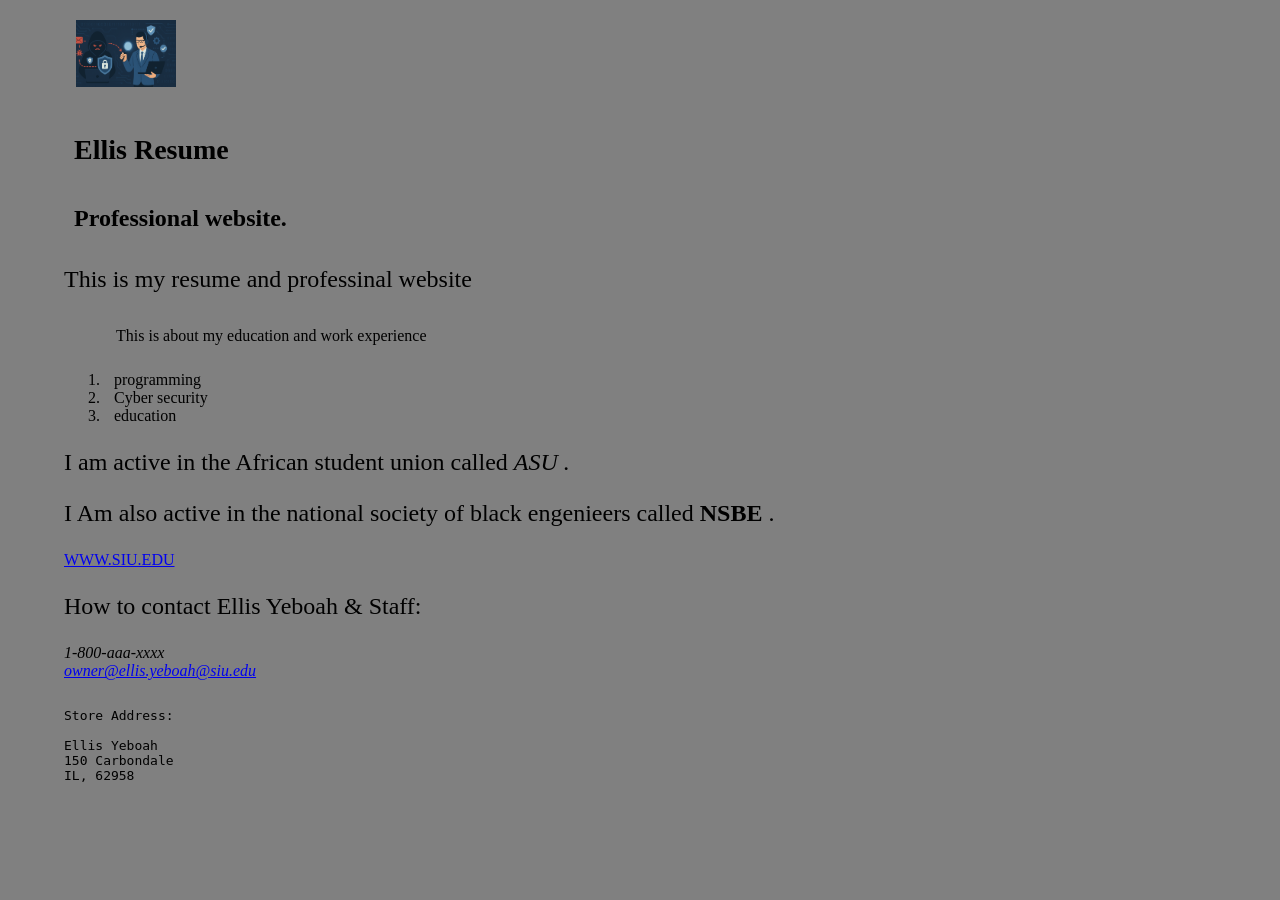
<file: index.htm>
﻿<!DOCTYPE html>
<!-- Ellis Yeboah Date dev 8/27/26 Date test 8/27/26 -->
<html lang="en-US">
    <head>
        <meta charset="utf-8">
        <title> Ellis Yeboah</title> 
        <link rel="stylesheet" href="style/main.css">
        <link rel="stylesheet" href="style/slicknav.css">
        <script src="js/jquery.slicknav.min.js"></script> 
        <script src="https://code.jquery.com/jquery-3.2.1.min.js"></script> 
         <script type="text/javascript"> 
            $(document).ready(function(){
                $('#nav_menu').slicknav({prependTo:"#mobile_menu"}); 
            }); 
        </script>
     <meta name="description" content="A small bike shop with 5 differen brands of bike"> <meta name="keywords" content="miller, Pro, cycle, Trek, GT, BMX, Road Bikes, Mountain Bikes, 29'ers">
    </head>

    <body>
        <header>
            <img src="images/image1.png" alt="MPC Logo" width="500"> 
        </header> 
            <h1> Ellis Resume</h1> 
            <h2> Professional website.</h2>
            <p> This is my resume and professinal website </p>
         
    
            <!-- block quote -->
            <blockquote> This is about my education and work experience  
            </blockquote>
            <!--list of bikes -->
            <ol>
                <li>programming </li> <li>Cyber security</li> <li>education</li>
            </ol> 
              <!--inline element -->
            <p>I am active in the African student union called <em> ASU .</em></p> 
            <p> I Am also active in the national society of black engenieers called <strong> NSBE </strong>.</p> 
             <!--not sure what "school" you were referring to, but here is a link :) -->
            <a href="https://www.siu.edu">WWW.SIU.EDU</a> 
            
            <p>How to contact Ellis Yeboah &amp; Staff:</p> <address>1-800-aaa-xxxx<br>
            <a href="emailto:owner@Eys.com">owner@ellis.yeboah@siu.edu</a> </address> 
           
            <pre>
<!-- my address -->
Store Address:

Ellis Yeboah 
150 Carbondale
IL, 62958
            </pre> 
    
           

    </body>

</html>
</file>
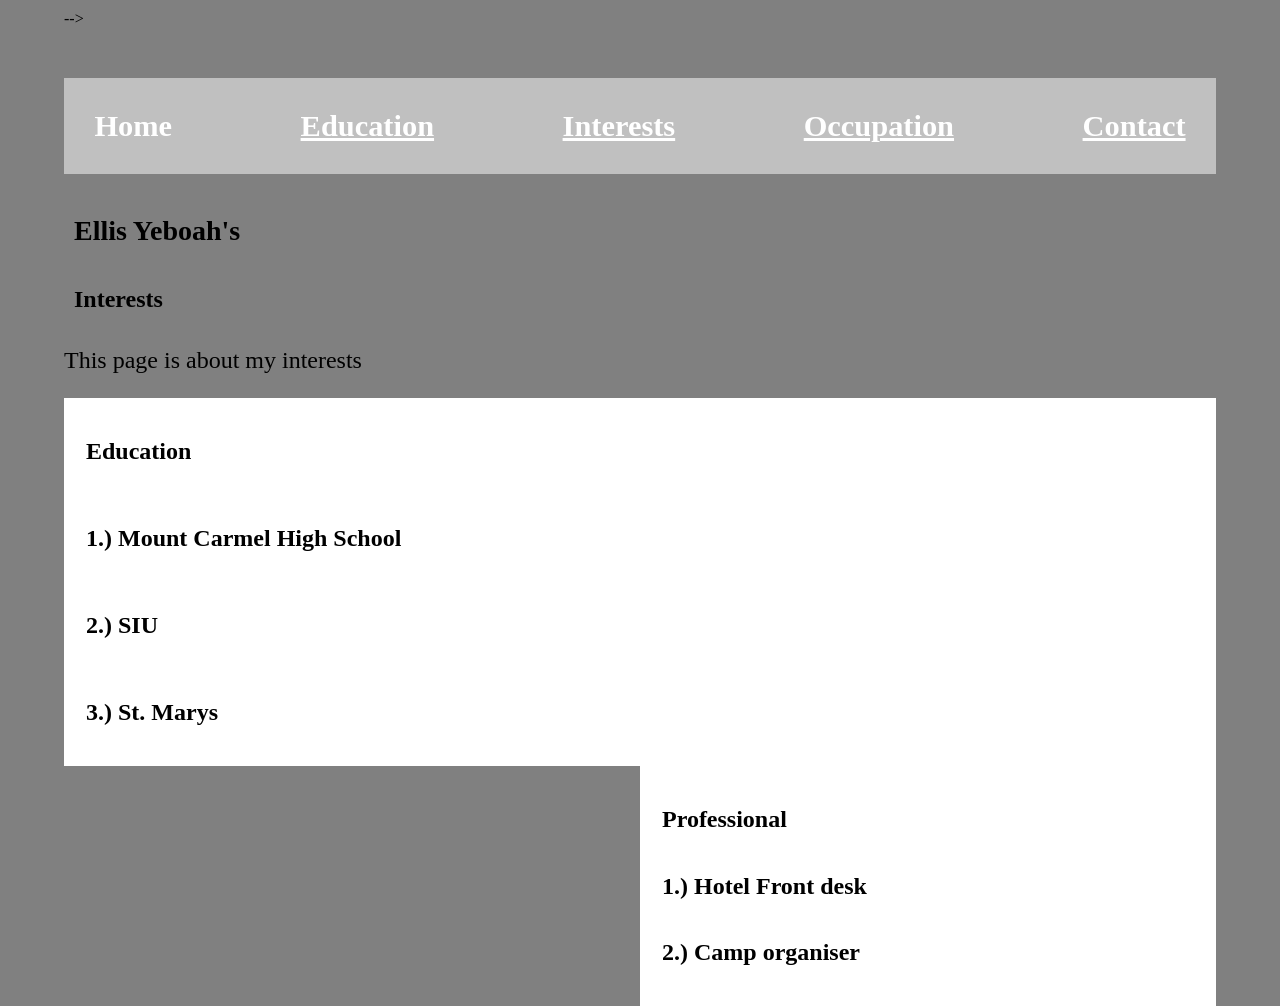
<file: interests.htm>
<!DOCTYPE html>
<!-- @Ellis Yeboah, Ellis Interests Page
Southern Illinois University Developed: 9-2026  Tested: 9-2026  
--> 
-->
<html lang="en">
    <head>
        <meta charset="utf-8">
        <title>Interests</title> 
        <link rel="stylesheet" href="style/main.css">
        <link rel="stylesheet" href="style/slicknav.css">
        <script src="js/jquery.slicknav.min.js"></script> 
        <script src="https://code.jquery.com/jquery-3.2.1.min.js"></script> 
         <script type="text/javascript"> 
            $(document).ready(function(){
                $('#nav_menu').slicknav({prependTo:"#mobile_menu"}); 
            }); 
        </script>        <meta name="description" content="Interests"> <meta name="keywords" content="personal interests, hobbies, work">
    </head>
    <body>   
        <header>
       
        </header> 
        <nav id="mobile_menu"></nav>
        <nav id="nav_menu">
            <ul>
                <li><a href="index.htm" class="current">Home</a></li>
                <li><a href="education.htm">Education</a></li>
                <li><a href="interests.htm">Interests</a></li>
                <li><a href="occupation.htm">Occupation</a></li>
                <li><a href="contact.htm" class="lastitem">Contact</a></li>
            </ul> 
        </nav>
        <h1>Ellis Yeboah's</h1>
        <h2>Interests</h2>
        <p>This page is about my interests</p>
       <main>
           <h2>Education</h2>
           <h2>1.) Mount Carmel High School</h2>
           <h2>2.) SIU</h2>
           <h2>3.) St. Marys</h2>
       </main>
       <aside>
           <h2>Professional</h2>
           <h2>1.) Hotel Front desk </h2>
           <h2>2.) Camp organiser</h2>
       </aside>
    </body>

</html>
</file>
<file: style/main.css>
@media only screen and (max-width: 4000px) { 
    
h1 {
    font-size: 1.75em; /* 28 Ã· 16 */ 
    padding: 10px;
    }

h2 {
    font-size: 1.5em; /* 24 Ã· 16 */ 
    padding: 10px;
    } 

h3 {
    font-size: 1.125em; /* 18 Ã· 16 */ 
    padding: 10px;
    } 
#mobile_menu { 
    display: none; 
    }
article {
    width: 47.917%;      /*  47.917% 480 / 960 * 100 */
    padding: 10px 1.0417%;
    background-color: #ffffff; /* this color is white for column panel */
    float: left; 
    } 
    
aside {
    width: 47.917%;          /* 47.917% 480 / 960 * 100*/
    padding: 10px 1.0417%;
    background-color: #ffffff; /* this color is white for column panel  */
    float: right; 
    }
main { 
    display:flex;
    flex-direction: column;
    padding: 10px 1.0417%;
    background-color: #ffffff;
    }
textarea {
    height: 10em; 
    width: 75em;
    margin-left: .5em;
    font-family: Arial, Helvetica, sans-serif; 
} 
th {
    font-size: 1.6em;
    padding-left: 10px 1.0417%;
    padding-right: 10px;
}    
}
    

/* tablet portrait layout (768px to 959px) */

@media only screen and (max-width: 959px) {

h1 {
    font-size: 1.75em; /* 28 Ã· 16 */ 
    padding: 10px;
    }

h2 {
    font-size: 1.5em; /* 24 Ã· 16 */ 
    padding: 10px;
    } 

h3 {
    font-size: 1.125em; /* 18 Ã· 16 */ 
    padding: 10px;
    } 
#mobile_menu { 
    display: none; 
    }

article {
    width: 47.917%;          /*  47.917% 480 / 960 * 100 */
    padding: 10px 1.0417%;
    background-color: #ffffff; /* this color is white for column panel */
    float: left; 
    }
    
aside {
   
    width: 47.917%;          /* 47.917% 480 / 960 * 100*/
    padding: 10px 1.0417%;
    background-color: #ffffff; /* this color is white for column panel  */
    float: right; 
    }
main { 
    display:flex;
    flex-direction: column;
    padding: 10px 1.0417%;
    background-color: #ffffff;
    }
textarea {
    height: 10em; 
    width: 45em;
    margin-left: .5em;
    font-family: Arial, Helvetica, sans-serif; 
    }
th {
    font-size: 1.4em;
    padding-left: 10px 1.0417%;
    padding-right: 10px;
}
}

/* mobile landscape layout (480px to 767px) */ 

@media only screen and (max-width: 767px) { 
#mobile_menu { 
    display: block; 
    }
#nav_menu { 
    display: none; 
    }
    
header h2 { 
    font-size: 1.375em; 
    }       /* 22 Ã· 16 */ 
header h3 { 
    font-size: .8125em; 
    }   /* 13 Ã· 16 */ 
p { font-size: .875em; 
    }            /* 14 Ã· 16 */ 
h1 {
    font-size: 2.5em; /* 28 Ã· 16 */ 
    padding: 10px;
    }
article h2, aside h2
        { 
    font-size: 1.5em; 
    }             /* base font size */ 
aside li { 
    font-size: .875em; 
    }     /* 14 Ã· 16 */
background-color: silver;
header {
    display: flex;
    }
     /* Switch to one column */ 
main { 
    display:flex;
    flex-direction: column;
    padding: 10px 1.0417%;
    background-color: #ffffff;
    } 
    
article { 
    order: 1;
    width: 97.917%;       /* 940 / 960 * 100 */
    } 
aside { 
    order: 2;
    width: 97.917%;        /* 940 / 960 * 100 */
      
    }
textarea {
    height: 10em; 
    width: 35em;
    margin-left: .5em;
    font-family: Arial, Helvetica, sans-serif; 
} 
th {
    font-size: 1em;
    padding-left: 10px 1.0417%;
    padding-right: 10px;
}    
}

/* mobile portrait layout (479px or less) */ 

@media only screen and (max-width: 479px) { 

#mobile_menu { 
    display: block; 
    }
#nav_menu { 
    display: none; 
    }
header h2 { 
    font-size: 1.375em; 
    }   /* 22 Ã· 16 */ 
header h3 { 
    font-size: .8125em; 
    }   /* 13 Ã· 16 */ 
p { font-size: .875em; 
    }            /* 14 Ã· 16 */ 
h1 {
    font-size: 2.5em; /* 28 Ã· 16 */ 
    padding: 10px;
    }
article h2, aside h2 
        { 
    font-size: 1.5em; 
    }             /* base font size */ 
aside li { 
    font-size: .875em; 
    }     /* 14 Ã· 16 */ 
background-color: silver;
header {
    display:flex;
    }
    /* Switch to one column */ 
main {  
    display:flex;
    flex-direction: column;
    padding: 10px 1.0417%;
    background-color: #ffffff;
    } 
    
article
    { 
    order: 1;
    width: 97.917%;      /* 940 / 960 * 100 */
      
    } 
aside { 
    order: 2;
    width: 97.917%;       /* 940 / 960 * 100 */
       
    }
textarea {
    height: 10em; 
    width: 35em;
    margin-left: .5em;
    font-family: Arial, Helvetica, sans-serif; 
} 
th {
    font-size: 1em;
    padding-left: 10px 1.0417%;
    padding-right: 10px;
}
}


/* the styles for the elements */ 
body {
    
    font-size: 1em;     /* 16 Ã· 16  */
    width: 90%;          /* changed from 725px;*/
    max-width 1024px;
    background-color: gray; /* this color is gray */
    margin: 10px auto;

    } 
header { 
    width: 97.917%;          /* 940 / 960 * 100 */
    padding: 10px 1.0417%;
    clear: both; 
    font-size: 2em;
    }




p { 
    font-size: 1.5em; /* 18 Ã· 16 */ 
    padding-left: 10px 1.0417%;
    padding-right: 10px;
   
}

blockquote {
    width: 47.917%;          /* 480 / 960 * 100 */
    padding: 10px 1.0417%;
    float: center; 
    }
footer { 
    font-size: .75em; /* 12 Ã· 16 */ 
    width: 97.917%;            /* 940 / 960 * 100 */
    padding: 10px 1.0417%;
    clear: both; 
    
    }
    
ul { 
    
    padding-left: 10px; 
} 

li {
    padding-left: 10px; /* space between bullet and text */ 
   
   } 


/* Navigation css aligned left */ 
#nav_menu ul {
    display: flex;
    flex-basis: 100%;
    /*flex-direction: column; */
     /* align-items: center; */
    justify-content: space-between; 
    list-style-type: none; padding: 1em 0;
    font-size: 1.9em;
    text-align: left;
    background-color: silver;
    } 

#nav_menu ul li { 
    display: inline; 
    padding: 0 1em; 
    } 
#nav_menu ul li a { 
    font-weight: bold; 
    color: #ffffff; 
    }
#nav_menu ul li a.current { 
    text-decoration: none; 
    }

/* Special main image on index page with blue border and rounded corner- must have .bluetouch div class */ 



figure {
    float: left;
    margin-right: 1.5em; 
}

figcaption {
    display: block;
    font-weight: bold;
    font-size: 2.5em;
    padding-top: .25em;
    margin-bottom: 1em;
    border-bottom: 1px solid black;
}





.cute {
    width: 100%;
    min-width: 300px;
    max-width: 1024px;
    position: relative;	
	margin:  0 auto;
	max-width: 630px;
    height: 350px;
}



/*  hover over and  blue touch on banner */
/* burned in */
.cute img {
    
    width: 100%;
    min-width: 300px;
    max-width: 1024px;
    position: absolute;	
	overflow: hidden;
    border: 2px solid #B5D3E7;
    border-radius: 1000px;
    -moz-border-radius: 1000px;
    margin: 0;
	opacity: 1;
    /* Sets the width and height for the images*/
	max-width: 1024px;
	height: 350px;
}

/*  fading effect. */

.cute .cuter{
  z-index: 9999;
  transition: opacity 2s linear;
  cursor: pointer;
}

/* burned in effect on 2nd image */
.cute:hover > .cuter {
  opacity: 0;
}
.bluetouch img {
    width: 100%;
    max-width: 600px;
    border: 2px solid #B5D3E7;
    margin: 0;
    padding: 0;
    border-radius: 1000px;
    -moz-border-radius: 1000px;
    position: relative;
    right: 10px; 
    top: 10px; 
}
img {
    width: 100%;
    max-width: 100px;
    position: static;
    }
table {
    margin-top: 1em; 
    margin-bottom: 1em; 
    padding-top: .5em;
}

fieldset {
    
   
    margin-top: 1em; 
    margin-bottom: 1em; 
    padding-top: .5em;
} 

legend {
    color: black; 
    font-weight: bold; 
    font-size: 1.5em; 
    margin-bottom: .5em;
  
}

label, input, select { 
    font-size: 90%;
} 

label {
    float: left; 
    width: 12em;
    text-align: right; 
}

input  { 
    float: left; 
    width: 15em;
    margin-left: .5em; 
    margin-bottom: .5em;
}
select { 
    float: left; 
    width: 15em;
    margin-left: .5em; 
    margin-bottom: .5em;
}
input:required, input[required] 
{ 
    border: 3px solid red;
} 

input:valid { 
    border: 1px solid black; 
} 

input:invalid { 
    box-shadow: none; 
} 

br { 
    clear: both; 
}

#buttons input { 
    width: 10em;
    float: right; 
    text-align: left;
} 

radio {
    float: left; 
    width: 9em;
}

/* music controls for later

{
  display:none;
}

audio, embed {
  position: absolute;
  z-index: -9999;
}
*/
</file>
